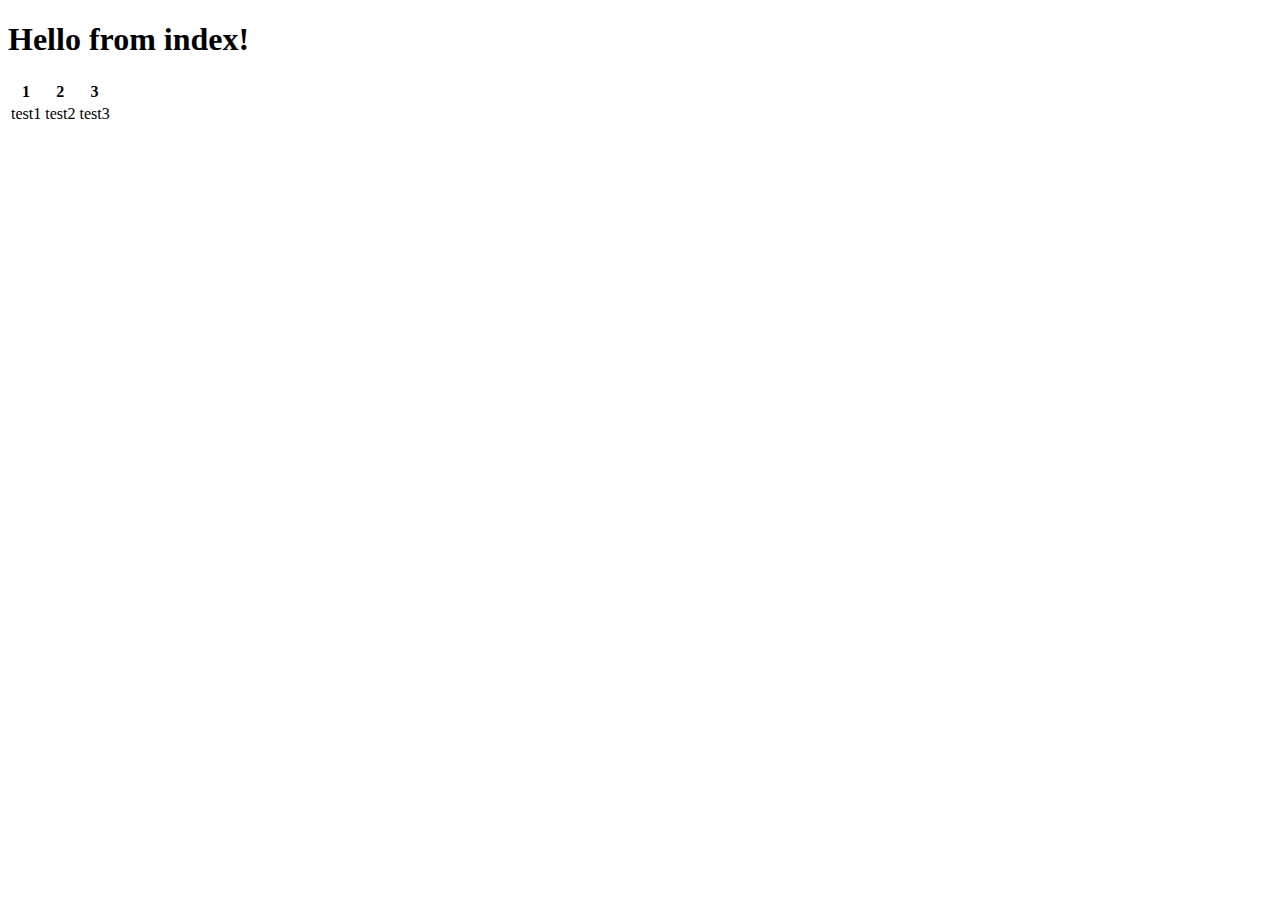
<file: templates/index.html>
<!DOCTYPE html>
<html lang="en">
<head>
    <meta charset="UTF-8">
    <meta name="viewport" content="width=device-width, initial-scale=1.0">
    <meta http-equiv="X-UA-Compatible" content="ie=edge">
    <title>Web-app</title>
</head>
<body>
    <h1>Hello from index!</h1>
    <table>
        <thead>
            <tr>
                <th>1</th><th>2</th><th>3</th>
            </tr>
        </thead>
        <tbody>
            <tr>
                <td>test1</td><td>test2</td><td>test3</td>
            </tr>
        </tbody>
    </table>
    
</body>
</html>
</file>
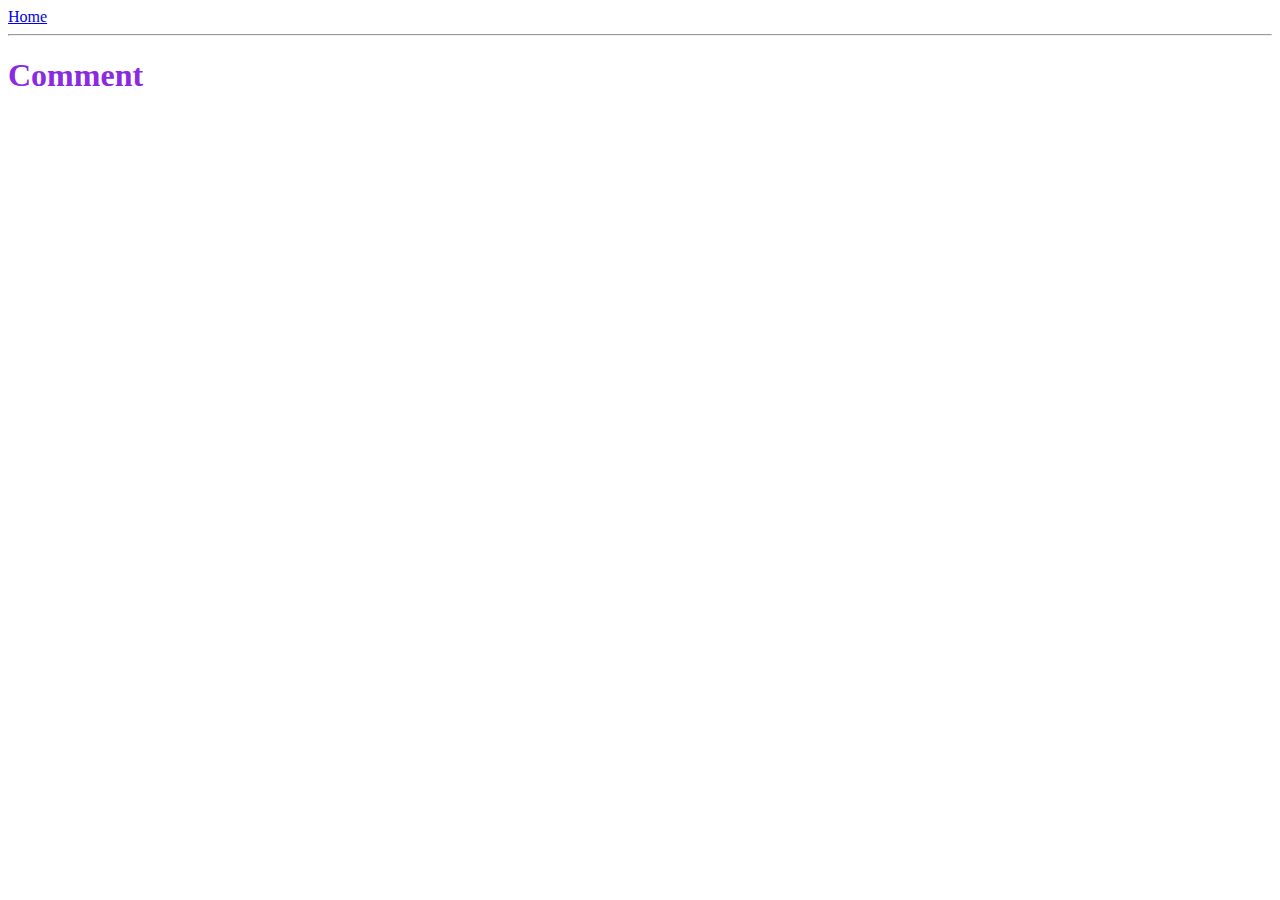
<file: templates/comment.html>
<!DOCTYPE html>
<html lang="en">
<head>
    <meta charset="UTF-8">
    <meta name="viewport" content="width=device-width, initial-scale=1.0">
    <meta http-equiv="X-UA-Compatible" content="ie=edge">
    <title>Document</title>
</head>
<body>
    <a href="/">Home</a>
    <hr>
    <h1 style="color: blueviolet;">Comment</h1>
</body>
</html>
</file>
